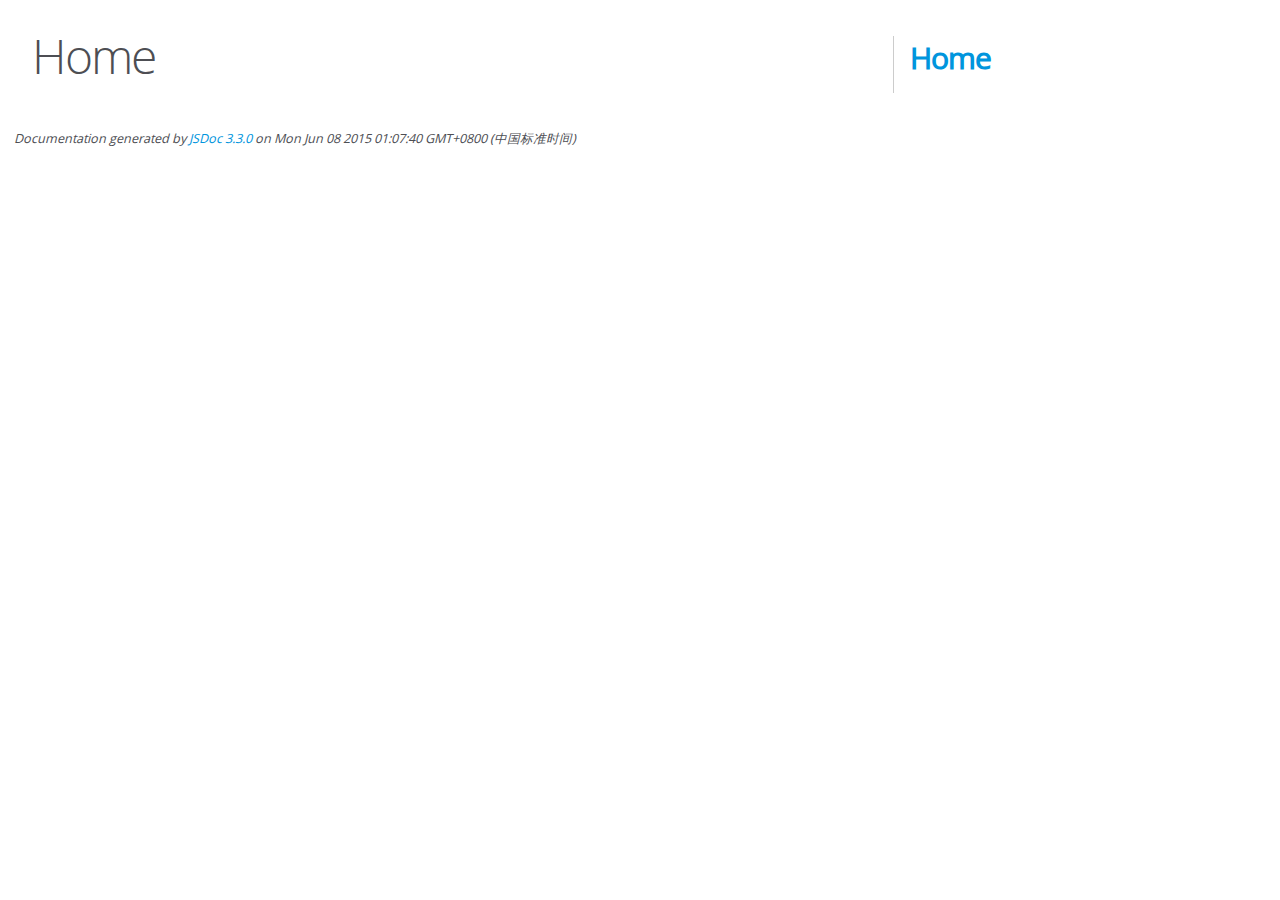
<file: target/ssm/editor/docs/index.html>
<!DOCTYPE html>
<html lang="en">
<head>
    <meta charset="utf-8">
    <title>JSDoc: Home</title>

    <script src="scripts/prettify/prettify.js"> </script>
    <script src="scripts/prettify/lang-css.js"> </script>
    <!--[if lt IE 9]>
      <script src="//html5shiv.googlecode.com/svn/trunk/html5.js"></script>
    <![endif]-->
    <link type="text/css" rel="stylesheet" href="styles/prettify-tomorrow.css">
    <link type="text/css" rel="stylesheet" href="styles/jsdoc-default.css">
</head>

<body>

<div id="main">

    <h1 class="page-title">Home</h1>

    



    


    <h3> </h3>










    









</div>

<nav>
    <h2><a href="index.html">Home</a></h2>
</nav>

<br class="clear">

<footer>
    Documentation generated by <a href="https://github.com/jsdoc3/jsdoc">JSDoc 3.3.0</a> on Mon Jun 08 2015 01:07:40 GMT+0800 (中国标准时间)
</footer>

<script> prettyPrint(); </script>
<script src="scripts/linenumber.js"> </script>
</body>
</html>
</file>
<file: target/ssm/editor/docs/styles/prettify-tomorrow.css>
/* Tomorrow Theme */
/* Original theme - https://github.com/chriskempson/tomorrow-theme */
/* Pretty printing styles. Used with prettify.js. */
/* SPAN elements with the classes below are added by prettyprint. */
/* plain text */
.pln {
  color: #4d4d4c; }

@media screen {
  /* string content */
  .str {
    color: #718c00; }

  /* a keyword */
  .kwd {
    color: #8959a8; }

  /* a comment */
  .com {
    color: #8e908c; }

  /* a type name */
  .typ {
    color: #4271ae; }

  /* a literal value */
  .lit {
    color: #f5871f; }

  /* punctuation */
  .pun {
    color: #4d4d4c; }

  /* lisp open bracket */
  .opn {
    color: #4d4d4c; }

  /* lisp close bracket */
  .clo {
    color: #4d4d4c; }

  /* a markup tag name */
  .tag {
    color: #c82829; }

  /* a markup attribute name */
  .atn {
    color: #f5871f; }

  /* a markup attribute value */
  .atv {
    color: #3e999f; }

  /* a declaration */
  .dec {
    color: #f5871f; }

  /* a variable name */
  .var {
    color: #c82829; }

  /* a function name */
  .fun {
    color: #4271ae; } }
/* Use higher contrast and text-weight for printable form. */
@media print, projection {
  .str {
    color: #060; }

  .kwd {
    color: #006;
    font-weight: bold; }

  .com {
    color: #600;
    font-style: italic; }

  .typ {
    color: #404;
    font-weight: bold; }

  .lit {
    color: #044; }

  .pun, .opn, .clo {
    color: #440; }

  .tag {
    color: #006;
    font-weight: bold; }

  .atn {
    color: #404; }

  .atv {
    color: #060; } }
/* Style */
/*
pre.prettyprint {
  background: white;
  font-family: Consolas, Monaco, 'Andale Mono', monospace;
  font-size: 12px;
  line-height: 1.5;
  border: 1px solid #ccc;
  padding: 10px; }
*/

/* Specify class=linenums on a pre to get line numbering */
ol.linenums {
  margin-top: 0;
  margin-bottom: 0; }

/* IE indents via margin-left */
li.L0,
li.L1,
li.L2,
li.L3,
li.L4,
li.L5,
li.L6,
li.L7,
li.L8,
li.L9 {
  /* */ }

/* Alternate shading for lines */
li.L1,
li.L3,
li.L5,
li.L7,
li.L9 {
  /* */ }
</file>
<file: target/ssm/editor/docs/styles/jsdoc-default.css>
@font-face {
    font-family: 'Open Sans';
    font-weight: normal;
    font-style: normal;
    src: url('../fonts/OpenSans-Regular-webfont.eot');
    src:
        local('Open Sans'),
        local('OpenSans'),
        url('../fonts/OpenSans-Regular-webfont.eot?#iefix') format('embedded-opentype'),
        url('../fonts/OpenSans-Regular-webfont.woff') format('woff'),
        url('../fonts/OpenSans-Regular-webfont.svg#open_sansregular') format('svg');
}

@font-face {
    font-family: 'Open Sans Light';
    font-weight: normal;
    font-style: normal;
    src: url('../fonts/OpenSans-Light-webfont.eot');
    src:
        local('Open Sans Light'),
        local('OpenSans Light'),
        url('../fonts/OpenSans-Light-webfont.eot?#iefix') format('embedded-opentype'),
        url('../fonts/OpenSans-Light-webfont.woff') format('woff'),
        url('../fonts/OpenSans-Light-webfont.svg#open_sanslight') format('svg');
}

html
{
    overflow: auto;
    background-color: #fff;
    font-size: 14px;
}

body
{
    font-family: 'Open Sans', sans-serif;
    line-height: 1.5;
    color: #4d4e53;
    background-color: white;
}

a, a:visited, a:active {
    color: #0095dd;
    text-decoration: none;
}

a:hover {
    text-decoration: underline;
}

header
{
    display: block;
    padding: 0px 4px;
}

tt, code, kbd, samp {
    font-family: Consolas, Monaco, 'Andale Mono', monospace;
}

.class-description {
    font-size: 130%;
    line-height: 140%;
    margin-bottom: 1em;
    margin-top: 1em;
}

.class-description:empty {
    margin: 0;
}

#main {
    float: left;
    width: 70%;
}

article dl {
    margin-bottom: 40px;
}

section
{
    display: block;
    background-color: #fff;
    padding: 12px 24px;
    border-bottom: 1px solid #ccc;
    margin-right: 30px;
}

.variation {
    display: none;
}

.signature-attributes {
    font-size: 60%;
    color: #aaa;
    font-style: italic;
    font-weight: lighter;
}

nav
{
    display: block;
    float: right;
    margin-top: 28px;
    width: 30%;
    box-sizing: border-box;
    border-left: 1px solid #ccc;
    padding-left: 16px;
}

nav ul {
    font-family: 'Lucida Grande', 'Lucida Sans Unicode', arial, sans-serif;
    font-size: 100%;
    line-height: 17px;
    padding: 0;
    margin: 0;
    list-style-type: none;
}

nav ul a, nav ul a:visited, nav ul a:active {
    font-family: Consolas, Monaco, 'Andale Mono', monospace;
    line-height: 18px;
    color: #4D4E53;
}

nav h3 {
    margin-top: 12px;
}

nav li {
    margin-top: 6px;
}

footer {
    display: block;
    padding: 6px;
    margin-top: 12px;
    font-style: italic;
    font-size: 90%;
}

h1, h2, h3, h4 {
    font-weight: 200;
    margin: 0;
}

h1
{
    font-family: 'Open Sans Light', sans-serif;
    font-size: 48px;
    letter-spacing: -2px;
    margin: 12px 24px 20px;
}

h2, h3
{
    font-size: 30px;
    font-weight: 700;
    letter-spacing: -1px;
    margin-bottom: 12px;
}

h4
{
    font-size: 18px;
    letter-spacing: -0.33px;
    margin-bottom: 12px;
    color: #4d4e53;
}

h5, .container-overview .subsection-title
{
    font-size: 120%;
    font-weight: bold;
    letter-spacing: -0.01em;
    margin: 8px 0 3px 0;
}

h6
{
    font-size: 100%;
    letter-spacing: -0.01em;
    margin: 6px 0 3px 0;
    font-style: italic;
}

.ancestors { color: #999; }
.ancestors a
{
    color: #999 !important;
    text-decoration: none;
}

.clear
{
    clear: both;
}

.important
{
    font-weight: bold;
    color: #950B02;
}

.yes-def {
    text-indent: -1000px;
}

.type-signature {
    color: #aaa;
}

.name, .signature {
    font-family: Consolas, Monaco, 'Andale Mono', monospace;
}

.details { margin-top: 14px; border-left: 2px solid #DDD; }
.details dt { width: 120px; float: left; padding-left: 10px;  padding-top: 6px; }
.details dd { margin-left: 70px; }
.details ul { margin: 0; }
.details ul { list-style-type: none; }
.details li { margin-left: 30px; padding-top: 6px; }
.details pre.prettyprint { margin: 0 }
.details .object-value { padding-top: 0; }

.description {
    margin-bottom: 1em;
    margin-top: 1em;
}

.code-caption
{
    font-style: italic;
    font-size: 107%;
    margin: 0;
}

.prettyprint
{
    border: 1px solid #ddd;
    width: 80%;
    overflow: auto;
}

.prettyprint.source {
    width: inherit;
}

.prettyprint code
{
    font-size: 100%;
    line-height: 18px;
    display: block;
    padding: 4px 12px;
    margin: 0;
    background-color: #fff;
    color: #4D4E53;
}

.prettyprint code span.line
{
  display: inline-block;
}

.prettyprint.linenums
{
  padding-left: 70px;
  -webkit-user-select: none;
  -moz-user-select: none;
  -ms-user-select: none;
  user-select: none;
}

.prettyprint.linenums ol
{
  padding-left: 0;
}

.prettyprint.linenums li
{
  border-left: 3px #ddd solid;
}

.prettyprint.linenums li.selected,
.prettyprint.linenums li.selected *
{
  background-color: lightyellow;
}

.prettyprint.linenums li *
{
  -webkit-user-select: text;
  -moz-user-select: text;
  -ms-user-select: text;
  user-select: text;
}

.params, .props
{
    border-spacing: 0;
    border: 0;
    border-collapse: collapse;
}

.params .name, .props .name, .name code {
    color: #4D4E53;
    font-family: Consolas, Monaco, 'Andale Mono', monospace;
    font-size: 100%;
}

.params td, .params th, .props td, .props th
{
    border: 1px solid #ddd;
    margin: 0px;
    text-align: left;
    vertical-align: top;
    padding: 4px 6px;
    display: table-cell;
}

.params thead tr, .props thead tr
{
    background-color: #ddd;
    font-weight: bold;
}

.params .params thead tr, .props .props thead tr
{
    background-color: #fff;
    font-weight: bold;
}

.params th, .props th { border-right: 1px solid #aaa; }
.params thead .last, .props thead .last { border-right: 1px solid #ddd; }

.params td.description > p:first-child,
.props td.description > p:first-child
{
    margin-top: 0;
    padding-top: 0;
}

.params td.description > p:last-child,
.props td.description > p:last-child
{
    margin-bottom: 0;
    padding-bottom: 0;
}

.disabled {
    color: #454545;
}
</file>
